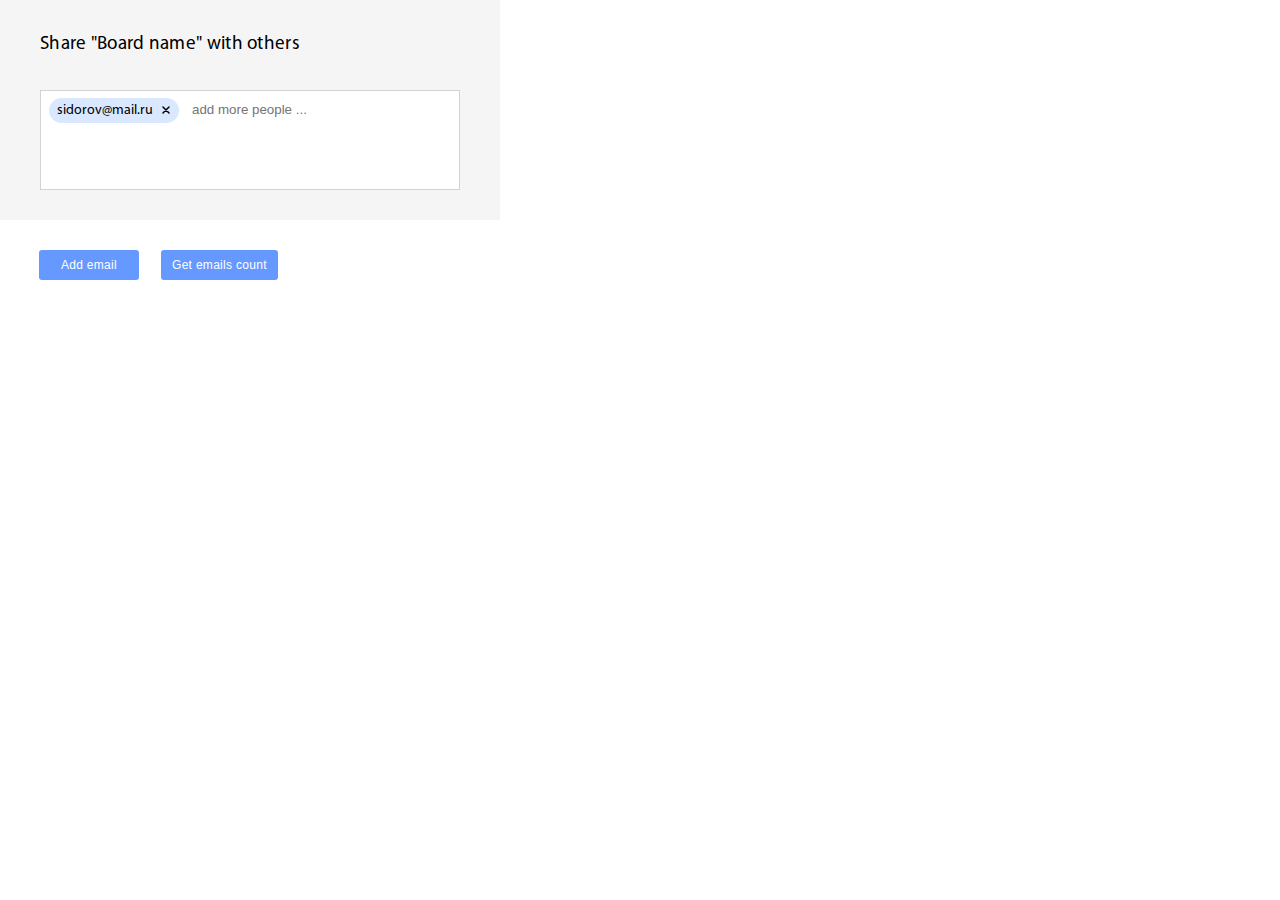
<file: AngularDirective/index.html>
<!DOCTYPE html>
<html>
<head>
    <title>AngularJS emails editor</title>
    <link rel="stylesheet" type="text/css" href="index.css">
    <link rel="stylesheet" type="text/css" href="emails-editor\emails-editor.css">
</head>

<body ng-app="MyApp">
    <script src="angular.js"></script>
    <script src="index.js"></script>
    <script src="emails-editor\emails-editor.js"></script>

    <div class="main-container" ng-controller="MainController as ctrl">
        <div class="emails-block">
            <emails-editor emails="mails" board-title="dashboardName">
            </emails-editor>
        </div>
        <div class="button-block">
            <button class="custom-button" ng-click="ctrl.addMail($event)">Add email</button>
            <button class="custom-button" ng-click="ctrl.getCount($event)">Get emails count</button>
        </div>
    </div>
</body>

</html>
</file>
<file: AngularDirective/index.css>
@font-face { font-family: "Myriad Pro"; src: url("MyriadPro-Regular.otf"); } 

html, body {
    margin: 0;
    padding: 0;
    border: 0;
    font-size: 100%;
    font: inherit;
    vertical-align: baseline;
}

.main-container {
    width: 500px; 
    height: 320px;
}

.emails-block {
    width:100%; 
    height: 220px; 
    position: relative;
}

.button-block {
    margin: 21px 0 0 30px;
}

.custom-button {
    background-color: #6699FF;
    min-width: 100px;
    padding: 8px 11px;
    border-radius: 3px;
    border: 0px;
    color: #FFF;
    margin: 9px;
    cursor: pointer;
    font-size: 12px;
    font-weight: 300;
    letter-spacing: .3px;
}
</file>
